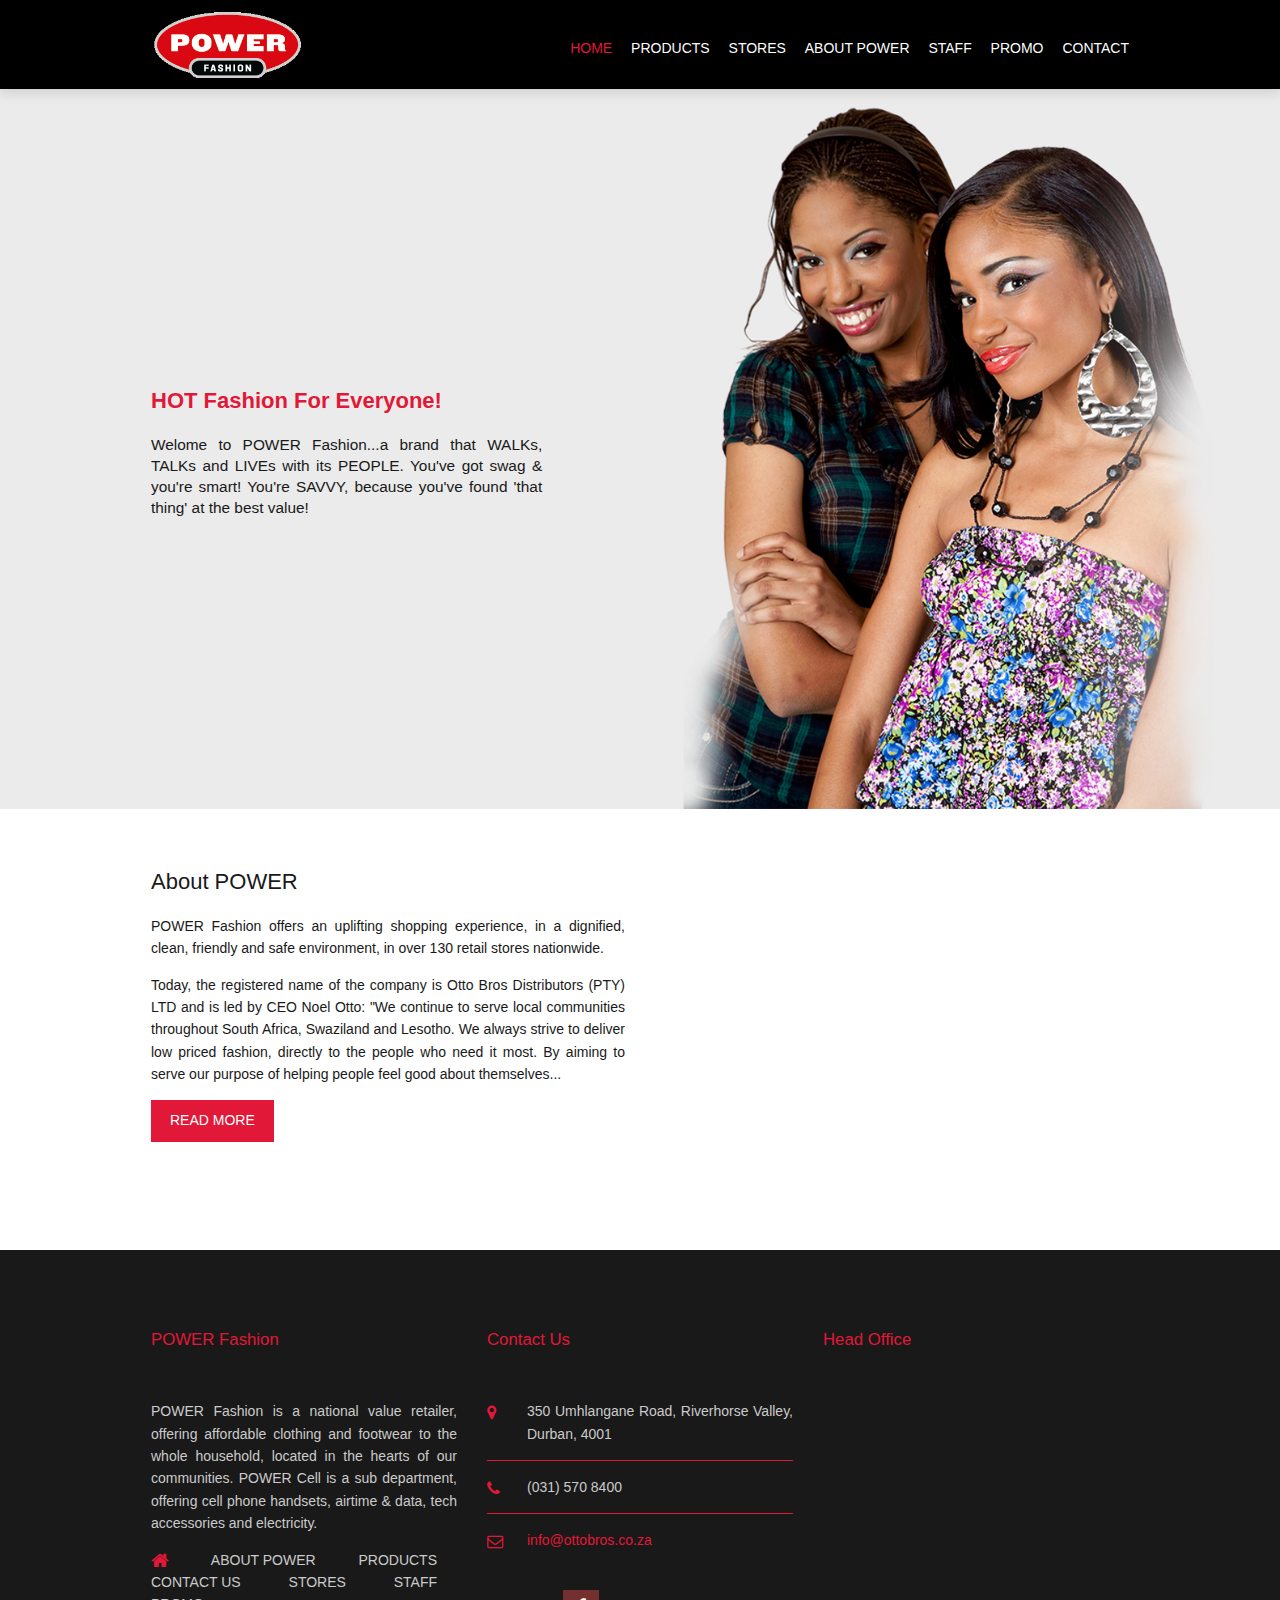
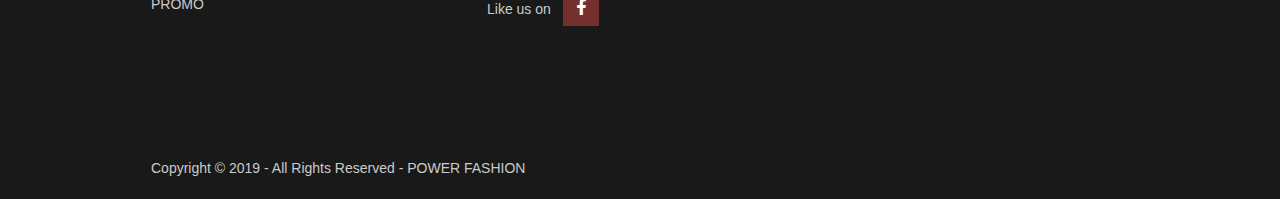
<file: index.html>
<!DOCTYPE html>

<html lang="">
<head>
<title>POWER FASHION</title>
<meta charset="utf-8">
<meta name="viewport" content="width=device-width, initial-scale=1.0, maximum-scale=1.0, user-scalable=no">
<link href="layout/styles/layout.css" rel="stylesheet" type="text/css" media="all">

<style type="text/css">
/* DEMO ONLY */
.container .demo{text-align:center;}
.container .demo div{padding:8px 0;}
.container .demo div:nth-child(odd){color:#FFFFFF; background:rgb(236, 236, 236);}
.container .demo div:nth-child(even){color:#FFFFFF; background: rgb(230, 230, 230);}
@media screen and (max-width:900px){.container .demo div{margin-bottom:0;}}
/* DEMO ONLY */
</style>
</head>
<body id="top">
<!-- ################################################################################################ -->
<!-- ################################################################################################ -->
<!-- ################################################################################################ -->
<!-- Top Background Image Wrapper -->
<div class="bgded" style="background-image:url('images/demo/girls.png');"> 
  <!-- ################################################################################################ -->
  <div class="wrapper row1">
    <header id="header" class="hoc clear"> 
      <!-- #########################MENU####################################################################### -->
      <div id="logo" class="fl_left">
        <img src="images/demo/power logo.png" alt="POWER Fashion logo">
      </div>
      <nav id="mainav" class="fl_right">
        <ul class="clear">
          <li class="active"><a href="index.html">Home</a></li>
          <li><a href="pages/products.html">Products</a></li>
          <li><a href="pages/stores.html">Stores</a></li>
          <li><a href="pages/about power.html">About POWER</a></li>
          <li><a href="pages/staff.html">Staff</a></li>
          <li><a href="pages/promo.html">Promo</a></li>
          <li><a href="pages/contact.html">Contact</a></li>
        </ul>
      </nav>
      <!-- ###############END OF MENU################################################################################# -->
    </header>
  </div>
  <!-- ################################################################################################ -->
  <!-- ################################################################################################ -->
  <!-- #################START OF BANNER############################################################################### -->
  <section id="pageintro" class="hoc clear">
    <div> 
      <!-- ################################################################################################ -->
      <h5>
        <b>HOT fashion for everyone!</b>
      </h5>
      <p>Welome to POWER Fashion...a brand that WALKs, TALKs and LIVEs with its PEOPLE.
        You've got swag & you're smart! You're SAVVY, because you've found 'that thing' at the best value!</p>
      <!-- ################################################################################################ -->
    </div>
  </section>
  <!-- ##############END OF BANNER################################################################################## -->
</div>
<!-- End Top Background Image Wrapper -->
<!-- ################################################################################################ -->
<!-- ################################################################################################ -->
<!-- ################################################################################################ -->

<!-- ################################################################################################ -->
<!-- ################################################################################################ -->

<!-- ################################################################################################ -->
<!-- #######################################STOP CUTTING######################################################### -->
<!-- ################################################################################################ -->
<div class="wrapper row3">
  <section class="hoc container clear"> 
    <!-- ################################################################################################ -->
    <div class="one_half first">
      <h6 class="heading">About POWER</h6>
      <p>POWER Fashion offers an uplifting shopping experience, in a dignified, clean, friendly and safe environment, in over 130 retail stores nationwide.</p>
      <p>Today, the registered name of the company is Otto Bros Distributors (PTY) LTD and is led by CEO Noel Otto:  "We continue to serve local communities throughout South Africa, Swaziland and Lesotho. We always strive to deliver low priced fashion, directly to the people who need it most. By aiming to serve our purpose of helping people feel good about themselves...</p>
      <footer><a class="btn" href="pages/about power.html">Read More</a></footer>
    </div>
    <div class="one_half"><iframe src="https://web.facebook.com/plugins/video.php?href=https%3A%2F%2Fweb.facebook.com%2FPowerFashionFactory%2Fvideos%2F327710171214544%2F&show_text=0&width=560" width="560" height="315" style="border:none;overflow:hidden" scrolling="no" frameborder="0" allowTransparency="true" allowFullScreen="true"></iframe></div>
    <!-- ################################################################################################ -->
    <div class="clear"></div>
  </section>
</div>
<!-- ################################################################################################ -->
<!-- ################################################################################################ -->
<!-- ################################################################################################ -->
<!-- ################################################################################################ -->

<!-- ################################################################################################ -->
<!-- ################################################################################################ -->
<div class="wrapper row4">
    <footer id="footer" class="hoc clear"> 
      <!-- ################################################################################################ -->
      <div class="one_third first">
        <h6 class="heading">POWER Fashion</h6>
        <p>POWER Fashion is a national value retailer, offering affordable clothing and footwear to the whole household, located in the hearts of our communities. POWER Cell is a sub department, offering cell phone handsets, airtime & data, tech accessories and electricity.</p>
        <p></p>
        
        <nav>
          <ul class="nospace">
            <li><a href="../index.html"><i class="fa fa-lg fa-home"></i></a></li>
            <li><a href="../pages/about power.html">About POWER</a></li>
            <li><a href="../pages/products.html">Products</a></li>
            <li><a href="../pages/contact.html">Contact Us</a></li>
            <li><a href="../pages/stores.html">stores</a></li>
            <li><a href="../pages/staff.html">Staff</a></li>
            <li><a href="../pages/promo.html">promo</a></li>
            
          </ul>
        </nav>
      </div>
      <div class="one_third">
        <h6 class="heading">Contact Us</h6>
        <ul class="nospace btmspace-30 linklist contact">
          <li><i class="fa fa-map-marker"></i>
            <address>
              350 Umhlangane Road, Riverhorse Valley, Durban, 4001
            </address>
          </li>
          <li><i class="fa fa-phone"></i> (031) 570 8400</li>
          <li><i class="fa fa-envelope-o"></i><a href="mailto:info@ottobros.co.za">info@ottobros.co.za</a></li>
        </ul>
        <ul class="faico clear">
          <li>Like us on &nbsp; <a class="faicon-facebook" href="https://www.facebook.com/PowerFashionFactory"><i class="fa fa-facebook"></i></a></li>
        </ul>
      </div>
      <div class="one_third">
        <h6 class="heading">Head Office</h6>
        <article><iframe src="https://www.google.com/maps/embed?pb=!1m18!1m12!1m3!1d3463.339176174871!2d31.006783915108613!3d-29.767832581983768!2m3!1f0!2f0!3f0!3m2!1i1024!2i768!4f13.1!3m3!1m2!1s0x1ef706a2ecf44bc1%3A0x82d2472da400aebb!2s350+Umhlangane+Rd%2C+Riverhorse+Valley%2C+Durban%2C+4001!5e0!3m2!1sen!2sza!4v1554456868041!5m2!1sen!2sza" width="300" height="250" frameborder="0" style="border:0" allowfullscreen></iframe>
          
        </article>
      </div>
      <!-- ################################################################################################ -->
    </footer>
  </div>
<!-- ################################################################################################ -->
<!-- ################################################################################################ -->
<!-- ################################################################################################ -->
<div class="wrapper row5">
  <div id="copyright" class="hoc clear"> 
    <!-- ################################################################################################ -->
    <p class="fl_left">Copyright &copy; 2019 - All Rights Reserved - <a href="#">POWER FASHION</a></p>
    
    <!-- ################################################################################################ -->
  </div>
</div>
<!-- ################################################################################################ -->
<!-- ################################################################################################ -->
<!-- ################################################################################################ -->
<a id="backtotop" href="#top"><i class="fa fa-chevron-up"></i></a>
<!-- JAVASCRIPTS -->
<script src="layout/scripts/jquery.min.js"></script>
<script src="layout/scripts/jquery.backtotop.js"></script>
<script src="layout/scripts/jquery.mobilemenu.js"></script>
</body>
</html>
</file>
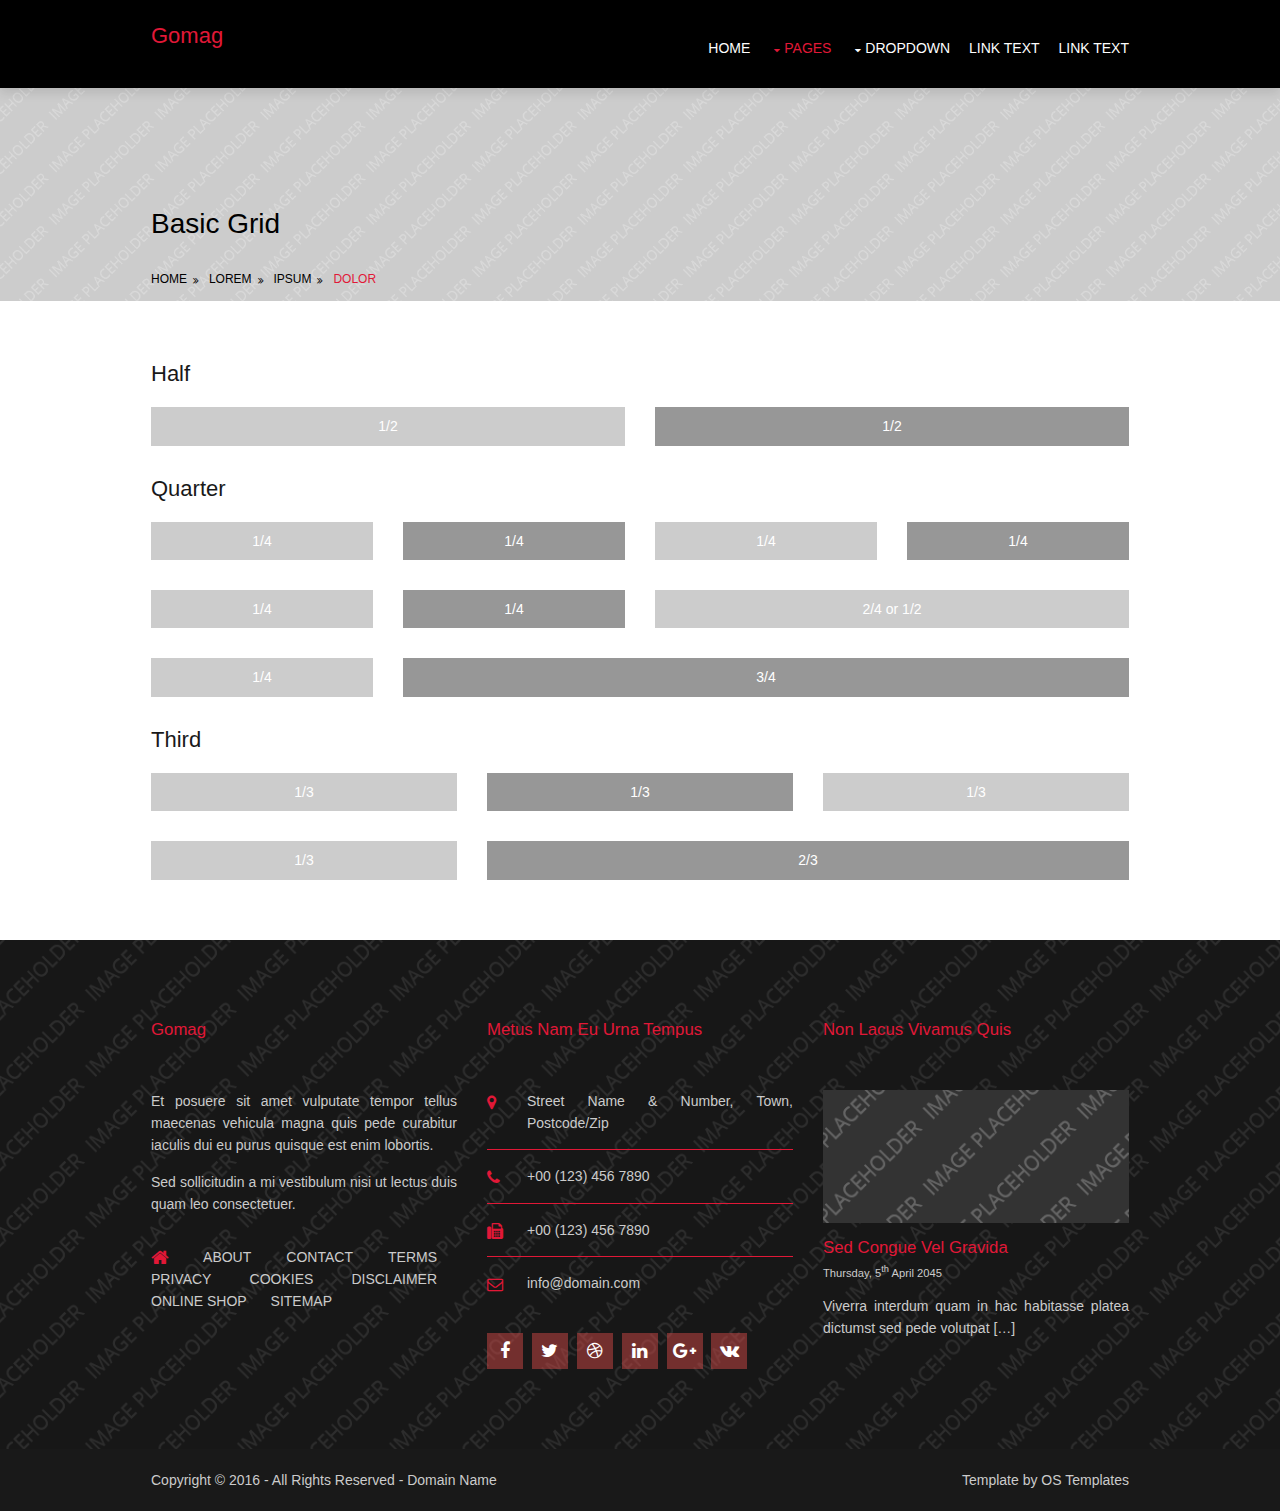
<file: pages/basic-grid.html>
<!DOCTYPE html>
<!--
Template Name: Gomag
Author: <a href="http://www.os-templates.com/">OS Templates</a>
Author URI: http://www.os-templates.com/
Licence: Free to use under our free template licence terms
Licence URI: http://www.os-templates.com/template-terms
-->
<html lang="">
<head>
<title>Gomag | Pages | Basic Grid</title>
<meta charset="utf-8">
<meta name="viewport" content="width=device-width, initial-scale=1.0, maximum-scale=1.0, user-scalable=no">
<link href="../layout/styles/layout.css" rel="stylesheet" type="text/css" media="all">
<style type="text/css">
/* DEMO ONLY */
.container .demo{text-align:center;}
.container .demo div{padding:8px 0;}
.container .demo div:nth-child(odd){color:#FFFFFF; background:#CCCCCC;}
.container .demo div:nth-child(even){color:#FFFFFF; background:#979797;}
@media screen and (max-width:900px){.container .demo div{margin-bottom:0;}}
/* DEMO ONLY */
</style>
</head>
<body id="top">
<!-- ################################################################################################ -->
<!-- ################################################################################################ -->
<!-- ################################################################################################ -->
<!-- Top Background Image Wrapper -->
<div class="bgded" style="background-image:url('../images/demo/backgrounds/01.png');"> 
  <!-- ################################################################################################ -->
  <div class="wrapper row1">
    <header id="header" class="hoc clear"> 
      <!-- ################################################################################################ -->
      <div id="logo" class="fl_left">
        <h1><a href="../index.html">Gomag</a></h1>
      </div>
      <nav id="mainav" class="fl_right">
        <ul class="clear">
          <li><a href="../index.html">Home</a></li>
          <li class="active"><a class="drop" href="#">Pages</a>
            <ul>
              <li><a href="gallery.html">Gallery</a></li>
              <li><a href="full-width.html">Full Width</a></li>
              <li><a href="sidebar-left.html">Sidebar Left</a></li>
              <li><a href="sidebar-right.html">Sidebar Right</a></li>
              <li class="active"><a href="basic-grid.html">Basic Grid</a></li>
            </ul>
          </li>
          <li><a class="drop" href="#">Dropdown</a>
            <ul>
              <li><a href="#">Level 2</a></li>
              <li><a class="drop" href="#">Level 2 + Drop</a>
                <ul>
                  <li><a href="#">Level 3</a></li>
                  <li><a href="#">Level 3</a></li>
                  <li><a href="#">Level 3</a></li>
                </ul>
              </li>
              <li><a href="#">Level 2</a></li>
            </ul>
          </li>
          <li><a href="#">Link Text</a></li>
          <li><a href="#">Link Text</a></li>
        </ul>
      </nav>
      <!-- ################################################################################################ -->
    </header>
  </div>
  <!-- ################################################################################################ -->
  <!-- ################################################################################################ -->
  <!-- ################################################################################################ -->
  <section id="breadcrumb" class="hoc clear"> 
    <!-- ################################################################################################ -->
    <h6 class="heading">Basic Grid</h6>
    <!-- ################################################################################################ -->
    <ul>
      <li><a href="#">Home</a></li>
      <li><a href="#">Lorem</a></li>
      <li><a href="#">Ipsum</a></li>
      <li><a href="#">Dolor</a></li>
    </ul>
    <!-- ################################################################################################ -->
  </section>
  <!-- ################################################################################################ -->
</div>
<!-- End Top Background Image Wrapper -->
<!-- ################################################################################################ -->
<!-- ################################################################################################ -->
<!-- ################################################################################################ -->
<div class="wrapper row3">
  <main class="hoc container clear"> 
    <!-- main body -->
    <!-- ################################################################################################ -->
    <div class="content"> 
      <!-- ################################################################################################ -->
      <h2>Half</h2>
      <!-- ################################################################################################ -->
      <div class="group btmspace-50 demo">
        <div class="one_half first">1/2</div>
        <div class="one_half">1/2</div>
      </div>
      <!-- ################################################################################################ -->
      <h2>Quarter</h2>
      <!-- ################################################################################################ -->
      <div class="group btmspace-50 demo">
        <div class="one_quarter first">1/4</div>
        <div class="one_quarter">1/4</div>
        <div class="one_quarter">1/4</div>
        <div class="one_quarter">1/4</div>
      </div>
      <div class="group btmspace-50 demo">
        <div class="one_quarter first">1/4</div>
        <div class="one_quarter">1/4</div>
        <div class="two_quarter">2/4 or 1/2</div>
      </div>
      <div class="group btmspace-50 demo">
        <div class="one_quarter first">1/4</div>
        <div class="three_quarter">3/4</div>
      </div>
      <!-- ################################################################################################ -->
      <h2>Third</h2>
      <!-- ################################################################################################ -->
      <div class="group btmspace-50 demo">
        <div class="one_third first">1/3</div>
        <div class="one_third">1/3</div>
        <div class="one_third">1/3</div>
      </div>
      <div class="group demo">
        <div class="one_third first">1/3</div>
        <div class="two_third">2/3</div>
      </div>
      <!-- ################################################################################################ -->
    </div>
    <!-- ################################################################################################ -->
    <!-- / main body -->
    <div class="clear"></div>
  </main>
</div>
<!-- ################################################################################################ -->
<!-- ################################################################################################ -->
<!-- ################################################################################################ -->
<div class="wrapper row4 bgded overlay" style="background-image:url('../images/demo/backgrounds/04.png');">
  <footer id="footer" class="hoc clear"> 
    <!-- ################################################################################################ -->
    <div class="one_third first">
      <h6 class="heading">Gomag</h6>
      <p>Et posuere sit amet vulputate tempor tellus maecenas vehicula magna quis pede curabitur iaculis dui eu purus quisque est enim lobortis.</p>
      <p class="btmspace-50">Sed sollicitudin a mi vestibulum nisi ut lectus duis quam leo consectetuer.</p>
      <nav>
        <ul class="nospace">
          <li><a href="index.html"><i class="fa fa-lg fa-home"></i></a></li>
          <li><a href="#">About</a></li>
          <li><a href="#">Contact</a></li>
          <li><a href="#">Terms</a></li>
          <li><a href="#">Privacy</a></li>
          <li><a href="#">Cookies</a></li>
          <li><a href="#">Disclaimer</a></li>
          <li><a href="#">Online Shop</a></li>
          <li><a href="#">Sitemap</a></li>
        </ul>
      </nav>
    </div>
    <div class="one_third">
      <h6 class="heading">Metus nam eu urna tempus</h6>
      <ul class="nospace btmspace-30 linklist contact">
        <li><i class="fa fa-map-marker"></i>
          <address>
          Street Name &amp; Number, Town, Postcode/Zip
          </address>
        </li>
        <li><i class="fa fa-phone"></i> +00 (123) 456 7890</li>
        <li><i class="fa fa-fax"></i> +00 (123) 456 7890</li>
        <li><i class="fa fa-envelope-o"></i> info@domain.com</li>
      </ul>
      <ul class="faico clear">
        <li><a class="faicon-facebook" href="#"><i class="fa fa-facebook"></i></a></li>
        <li><a class="faicon-twitter" href="#"><i class="fa fa-twitter"></i></a></li>
        <li><a class="faicon-dribble" href="#"><i class="fa fa-dribbble"></i></a></li>
        <li><a class="faicon-linkedin" href="#"><i class="fa fa-linkedin"></i></a></li>
        <li><a class="faicon-google-plus" href="#"><i class="fa fa-google-plus"></i></a></li>
        <li><a class="faicon-vk" href="#"><i class="fa fa-vk"></i></a></li>
      </ul>
    </div>
    <div class="one_third">
      <h6 class="heading">Non lacus vivamus quis</h6>
      <article><a href="#"><img class="btmspace-15" src="../images/demo/320x140.png" alt=""></a>
        <h6 class="nospace font-x1"><a href="#">Sed congue vel gravida</a></h6>
        <time class="font-xs block btmspace-10" datetime="2045-04-05">Thursday, 5<sup>th</sup> April 2045</time>
        <p class="nospace">Viverra interdum quam in hac habitasse platea dictumst sed pede volutpat [&hellip;]</p>
      </article>
    </div>
    <!-- ################################################################################################ -->
  </footer>
</div>
<!-- ################################################################################################ -->
<!-- ################################################################################################ -->
<!-- ################################################################################################ -->
<div class="wrapper row5">
  <div id="copyright" class="hoc clear"> 
    <!-- ################################################################################################ -->
    <p class="fl_left">Copyright &copy; 2016 - All Rights Reserved - <a href="#">Domain Name</a></p>
    <p class="fl_right">Template by <a target="_blank" href="http://www.os-templates.com/" title="Free Website Templates">OS Templates</a></p>
    <!-- ################################################################################################ -->
  </div>
</div>
<!-- ################################################################################################ -->
<!-- ################################################################################################ -->
<!-- ################################################################################################ -->
<a id="backtotop" href="#top"><i class="fa fa-chevron-up"></i></a>
<!-- JAVASCRIPTS -->
<script src="../layout/scripts/jquery.min.js"></script>
<script src="../layout/scripts/jquery.backtotop.js"></script>
<script src="../layout/scripts/jquery.mobilemenu.js"></script>
</body>
</html>
</file>
<file: layout/styles/layout.css>
@charset "utf-8";


@import url("font-awesome.min.css");
@import url("framework.css");

/* Rows
--------------------------------------------------------------------------------------------------------------- */
.row1{z-index:1;}/* Required for the drop shadow - do not delete, unless the drop shadow isn't wanted */
.row2, .row2 a{}
.row3, .row3 a{}
.row4, .row4 a{}
.row5, .row5 a{}

.one_half picture img{width: 100%; height: 1000;}


/* Header
--------------------------------------------------------------------------------------------------------------- */
#header{}

#header #logo{margin:23px 0 0 0;}
#header #logo h1{margin:0; padding:0; font-size:22px;}
#header #logo img{margin:-23px 0 -25px -10px; padding:0; width:60%; height:60%;} 



/* Page Intro
--------------------------------------------------------------------------------------------------------------- */
#pageintro{padding:250px 0;}
#pageintro h5{color: #E11837;}

#pageintro > div{display:block; max-width:40%; margin-top: 5%;}
#pageintro > div *{line-height:normal;}
#pageintro .heading{margin:0 0 30px 0; padding:0; font-size:3rem;}
#pageintro p{margin:0; font-size:1.1rem; line-height:1.5rem;}
#pageintro footer{margin-top:30px;}


/* Content Area
--------------------------------------------------------------------------------------------------------------- */
.container{padding:60px 0;}
.container #content{padding:0; margin: 0;}
.container #content iframe{padding:0; margin: 0;}
.btmpad-none{padding-bottom:0;}

/* Content */
.container .content{text-align: justify;}
.container #content{text-align: justify;}

.container .content p{text-align: justify;}
.container #content p{text-align: justify;}

.sectiontitle{margin-bottom:80px;}
.sectiontitle *{margin:0;}

.infoboxes{}
.infoboxes li{padding:25px 0 0 0; text-align:justify;}
.infoboxes li:last-child{margin-bottom:0;}/* Used when elements stack in small viewports */
.infoboxes li *{margin:0; padding:0; line-height:1.6;}
.infoboxes article{display:block; position:relative; padding:35px 20px 25px 20px;}
.infoboxes article i{display:inline-block; position:absolute; top:0; left:50%; width:50px; height:50px; line-height:50px; margin:-25px 0 0 -25px; font-size:18px; z-index:1;}
.infoboxes article .fa{font-size:18px;}

.logos a img{opacity:.5;}
.logos a:hover img{opacity:1;}

/* Comments */
#comments ul{margin:0 0 40px 0; padding:0; list-style:none;}
#comments li{margin:0 0 10px 0; padding:15px;}
#comments .avatar{float:right; margin:0 0 10px 10px; padding:3px; border:1px solid;}
#comments address{font-weight:bold;}
#comments time{font-size:smaller;}
#comments .comcont{display:block; margin:0; padding:0;}
#comments .comcont p{margin:10px 5px 10px 0; padding:0;}

#comments form{display:block; width:100%;}
#comments input, #comments textarea{width:100%; padding:10px; border:1px solid;}
#comments textarea{overflow:auto;}
#comments div{margin-bottom:15px;}
#comments input[type="submit"], #comments input[type="reset"]{display:inline-block; width:auto; min-width:150px; margin:0; padding:8px 5px; cursor:pointer;}

/* Sidebar */
.container .sidebar{}

.sidebar .sdb_holder{margin-bottom:50px;}
.sidebar .sdb_holder:last-child{margin-bottom:0;}


/* Footer
--------------------------------------------------------------------------------------------------------------- */
#footer{padding:80px 0;}

#footer .heading{margin-bottom:50px; font-size:1.2rem;}

#footer nav{margin-bottom:30px; text-transform:uppercase;}
#footer nav ul{}
#footer nav ul li{display:inline-block; margin-right:20px;}
#footer nav ul li:last-child{margin-right:0;}

#footer .linklist li{display:block; margin-bottom:15px; padding:0 0 15px 0; border-bottom:1px solid;}
#footer .linklist li:last-child{margin:0; padding:0; border:none;}
#footer .linklist li::before, #footer .linklist li::after{display:table; content:"";}
#footer .linklist li, #footer .linklist li::after{clear:both;}

#footer .contact{}
#footer .contact.linklist li, #footer .contact.linklist li:last-child{position:relative; padding-left:40px;}
#footer .contact li *{margin:0; padding:0; line-height:1.6;}
#footer .contact li i{display:block; position:absolute; top:0; left:0; width:30px; font-size:16px; text-align:justiy; color:#E11837;}


/* Copyright
--------------------------------------------------------------------------------------------------------------- */
#copyright{padding:20px 0;}
#copyright *{margin:0; padding:0;}


/* Transition Fade
This gives a smooth transition to "ALL" elements used in the layout - other than the navigation form used in mobile devices
If you don't want it to fade all elements, you have to list the ones you want to be faded individually
Delete it completely to stop fading
--------------------------------------------------------------------------------------------------------------- */
*, *::before, *::after{transition:all .3s ease-in-out;}
#mainav form *{transition:none !important;}


/* ------------------------------------------------------------------------------------------------------------ */
/* ------------------------------------------------------------------------------------------------------------ */
/* ------------------------------------------------------------------------------------------------------------ */
/* ------------------------------------------------------------------------------------------------------------ */
/* ------------------------------------------------------------------------------------------------------------ */


/* Navigation
--------------------------------------------------------------------------------------------------------------- */
nav ul, nav ol{margin:0; padding:0; list-style:none;}

#mainav, #breadcrumb, .sidebar nav{line-height:normal;}
#mainav .drop::after, #mainav li li .drop::after, #breadcrumb li a::after, .sidebar nav a::after{position:absolute; font-family:"FontAwesome"; font-size:10px; line-height:10px;}

/* Top Navigation */
#mainav{}
#mainav ul.clear{margin-top:10px; margin-bottom: 0.5%;}
#mainav ul{text-transform:uppercase;}
#mainav ul ul{z-index:9999; position:absolute; width:180px; text-transform:none;}
#mainav ul ul ul{left:180px; top:0;}
#mainav li{display:inline-block; position:relative; margin:0 15px 0 0; padding:0;}
#mainav li:last-child{margin-right:0;}
#mainav li li{width:100%; margin:0;}
#mainav li a{display:block; padding:30px 0;}
#mainav li li a{border:solid; border-width:0 0 1px 0;}
#mainav .drop{padding-left:15px;}
#mainav li li a, #mainav li li .drop{display:block; margin:0; padding:10px 15px;}
#mainav .drop::after, #mainav li li .drop::after{content:"\f0d7";}
#mainav .drop::after{top:35px; left:5px;}
#mainav li li .drop::after{top:15px; left:5px;}
#mainav ul ul{visibility:hidden; opacity:0;}
#mainav ul li:hover > ul{visibility:visible; opacity:1; margin-top: 5%;}


#mainav form{display:none; margin:0; padding:0;}
#mainav form select, #mainav form select option{display:block; cursor:pointer; outline:none;}
#mainav form select{width:100%; padding:5px; border:1px solid;}
#mainav form select option{margin:5px; padding:0; border:none;}

/* Breadcrumb */
#breadcrumb{padding:120px 0 15px;}
#breadcrumb ul{margin:0; padding:0; list-style:none; text-transform:uppercase;}
#breadcrumb li{display:inline-block; margin:0 6px 0 0; padding:0;}
#breadcrumb li a{display:block; position:relative; margin:0; padding:0 12px 0 0; font-size:12px;}
#breadcrumb li a::after{top:3px; right:0; content:"\f101";}
#breadcrumb li:last-child a{margin:0; padding:0;}
#breadcrumb li:last-child a::after{display:none;}
#breadcrumb .heading{margin:0 0 30px 0; font-size:2rem;}

/* Sidebar Navigation */
.sidebar nav{display:block; width:100%;}
.sidebar nav li{margin:0 0 3px 0; padding:0;}
.sidebar nav a{display:block; position:relative; margin:0; padding:5px 10px 5px 15px; text-decoration:none; border:solid; border-width:0 0 1px 0;}
.sidebar nav a::after{top:9px; left:5px; content:"\f101";}
.sidebar nav ul ul a{padding-left:35px;}
.sidebar nav ul ul a::after{left:25px;}
.sidebar nav ul ul ul a{padding-left:55px;}
.sidebar nav ul ul ul a::after{left:45px;}

/* Pagination */
.pagination{display:block; width:100%; text-align:center; clear:both;}
.pagination li{display:inline-block; margin:0 2px 0 0;}
.pagination li:last-child{margin-right:0;}
.pagination a, .pagination strong{display:block; padding:8px 11px; border:1px solid; background-clip:padding-box; font-weight:normal;}

/* Back to Top */
#backtotop{z-index:999; display:inline-block; position:fixed; visibility:hidden; bottom:20px; right:20px; width:36px; height:36px; line-height:36px; font-size:16px; text-align:center; opacity:.2;}
#backtotop i{display:block; width:100%; height:100%; line-height:inherit;}
#backtotop.visible{visibility:visible; opacity:.5;}
#backtotop:hover{opacity:1;}


/* Tables
--------------------------------------------------------------------------------------------------------------- */
table, th, td{border:1px solid; border-collapse:collapse; vertical-align:top;}
table, th{table-layout:auto;}
table{width:100%; margin-bottom:15px;}
th, td{padding:5px 8px;}
td{border-width:0 1px;}


/* Gallery
--------------------------------------------------------------------------------------------------------------- */
#gallery{display:block; width:100%; margin-bottom:10px; background-color: rgb(255, 255, 255);}
#gallery figure figcaption{display:block; width:100%; clear:both;}
#gallery li{margin-bottom:30px;}


/* Font Awesome Social Icons
--------------------------------------------------------------------------------------------------------------- */
.faico{margin:0; padding:0; list-style:none;}
.faico li{display:inline-block; margin:8px 5px 0 0; padding:0; line-height:normal;}
.faico li:last-child{margin-right:0;}
.faico a{display:inline-block; width:36px; height:36px; line-height:36px; font-size:18px; text-align:center;}

.faico a{color:#FFFFFF; background-color:rgba(207,72,69,.5)/* #E11837 */;}

.faicon-dribble:hover{background-color:#EA4C89;}
.faicon-facebook:hover{background-color:#3B5998;}
.faicon-google-plus:hover{background-color:#E11837;}
.faicon-linkedin:hover{background-color:#0E76A8;}
.faicon-twitter:hover{background-color:#00ACEE;}



/* ------------------------------------------------------------------------------------------------------------ */
/* ------------------------------------------------------------------------------------------------------------ */
/* ------------------------------------------------------------------------------------------------------------ */
/* ------------------------------------------------------------------------------------------------------------ */
/* ------------------------------------------------------------------------------------------------------------ */


/* Colours
--------------------------------------------------------------------------------------------------------------- */
body{color:#CBCBCB; background-color:#191919;}
a{color:#E11837;}
a:active, a:focus{background:transparent;}/* IE10 + 11 Bugfix - prevents grey background */
hr, .borderedbox{border-color:#D7D7D7;}
label span{color:#E11837; background-color:inherit;}
input:focus, textarea:focus, *:required:focus{border-color:#E11837;}
.overlay{color:#FFFFFF; background-color:inherit;}
.overlay::after{color:inherit; background-color:rgba(0,0,0,.55);}
.overlay.coloured::after{color:inherit; background-color:rgba(207,72,69,.5)/* #E11837 */;}

.btn, .btn.inverse:hover{color:#FFFFFF; background-color:#E11837; border-color:#E11837;}
.btn:hover, .btn.inverse{color:inherit; background-color:transparent; border-color:inherit;}


/* Rows */
.bgded .row1{color:#fdfdfd; background-color:rgb(0, 0, 0);}
.bgded #pageintro {height: 80vh;}

.row1{color:#191919; background-color:rgba(255,255,255,.65);}
.row1{box-shadow:0 5px 10px rgba(0,0,0,.1);}
.row2{}
.row3{color:#191919; background-color:#FFFFFF;}
.row4{color:#CBCBCB;}
.row5, .row5 a{color:#CBCBCB; background-color:#191919;}


/* Header */
#header # a{color:inherit;}


/* Page Intro */
#pageintro{color:#191919;}


/* Content Area */
.infoboxes article{color:#191919; background-color:rgba(255,255,255,.65);}
.infoboxes article:hover{background-color:#FFFFFF;}
.infoboxes article .fa{color:#FFFFFF; background-color:rgb(255, 255, 255);}


/* Footer */
#footer .heading{color:#E11837;}
#footer hr, #footer .borderedbox, #footer .linklist li{border-color:#E11837;}
#footer nav a{color:inherit;}
#footer nav li:first-child a, #footer nav a:hover{color:#E11837;}


/* Navigation */
#mainav li a{color:inherit;}
#mainav .active a, #mainav a:hover, #mainav li:hover > a{color:#E11837; background-color:inherit;}
#mainav li li a, #mainav .active li a{color:#FFFFFF; background-color:rgba(207,72,69,.5)/* #E11837 */; border-color:rgba(0,0,0,.1);}
#mainav li li:hover > a, #mainav .active .active > a{color:#FFFFFF; background-color:#E11837;}
#mainav form select{color:#FFFFFF; background-color:#000000; border-color:rgba(255,255,255,.2);}

#breadcrumb{color:#000000;}
#breadcrumb a{color:inherit; background-color:inherit;}
#breadcrumb li:last-child a{color:#E11837;}

.container .sidebar nav a{color:inherit; border-color:#D7D7D7;}
.container .sidebar nav a:hover{color:#E11837;}

.pagination a, .pagination strong{border-color:#D7D7D7;}
.pagination .current *{color:#FFFFFF; background-color:#E11837;}

#backtotop{color:#FFFFFF; background-color:#E11837;}


/* Tables + Comments */
table, th, td, #comments .avatar, #comments input, #comments textarea{border-color:#D7D7D7;}
#comments input:focus, #comments textarea:focus, #comments *:required:focus{border-color:#E11837;}
th{color:#FFFFFF; background-color:#373737;}
tr, #comments li, #comments input[type="submit"], #comments input[type="reset"]{color:inherit; background-color:#FBFBFB;}
tr:nth-child(even), #comments li:nth-child(even){color:inherit; background-color:#F7F7F7;}
table a, #comments a{background-color:inherit;}


/* ------------------------------------------------------------------------------------------------------------ */
/* ------------------------------------------------------------------------------------------------------------ */
/* ------------------------------------------------------------------------------------------------------------ */
/* ------------------------------------------------------------------------------------------------------------ */
/* ------------------------------------------------------------------------------------------------------------ */


/* Media Queries
--------------------------------------------------------------------------------------------------------------- */
@-ms-viewport{width:device-width;}


/* Max Wrapper Width - Laptop, Desktop etc.
--------------------------------------------------------------------------------------------------------------- */
@media screen and (min-width:978px){
	.hoc{max-width:978px;}
}


/* Mobile Devices
--------------------------------------------------------------------------------------------------------------- */
@media screen and (max-width:900px){
	.hoc{max-width:90%;}

	#header{padding:30px 0 15px;}
	#header #logo{margin:0;}

	#mainav{}
	#mainav ul{display:none;}
	#mainav form{display:block;}

	#breadcrumb{}

	.container{}
	#comments input[type="reset"]{margin-top:10px;}
	.pagination li{display:inline-block; margin:0 5px 5px 0;}

	#footer{}

	#copyright{}
	#copyright p:first-of-type{margin-bottom:10px;}
}


@media screen and (max-width:750px){
	.imgl, .imgr{display:inline-block; float:none; margin:0 0 10px 0;}
	.fl_left, .fl_right{display:block; float:none;}
	.one_half, .one_third, .two_third, .one_quarter, .two_quarter, .three_quarter{display:block; float:none; width:auto; margin:0 0 30px 0; padding:0;}
	.group .group > *:last-child, .clear .clear > *:last-child, .clear .group > *:last-child, .group .clear > *:last-child, .group.smvplc > :last-child{margin-bottom:0;}/* Experimental - Needs more testing in different situations, stops double margin when stacking */

	#header{text-align:justify;}
	#header #logo{margin-bottom:15px;}
}


/* Other
--------------------------------------------------------------------------------------------------------------- */
@media screen and (max-width:650px){
	.scrollable{display:block; width:100%; margin:0 0 30px 0; padding:0 0 15px 0; overflow:auto; overflow-x:scroll;}
	.scrollable table{margin:0; padding:0; white-space:nowrap;}

	.inline li{display:block; margin-bottom:10px;}
	.pushright li{margin-right:0;}

	.font-x2{font-size:1.4rem;}
	.font-x3{font-size:1.6rem;}

	#pageintro{padding:150px 0;}
	#pageintro > div{max-width:none;}
	#pageintro .heading{font-size:2.2rem;}
}
</file>
